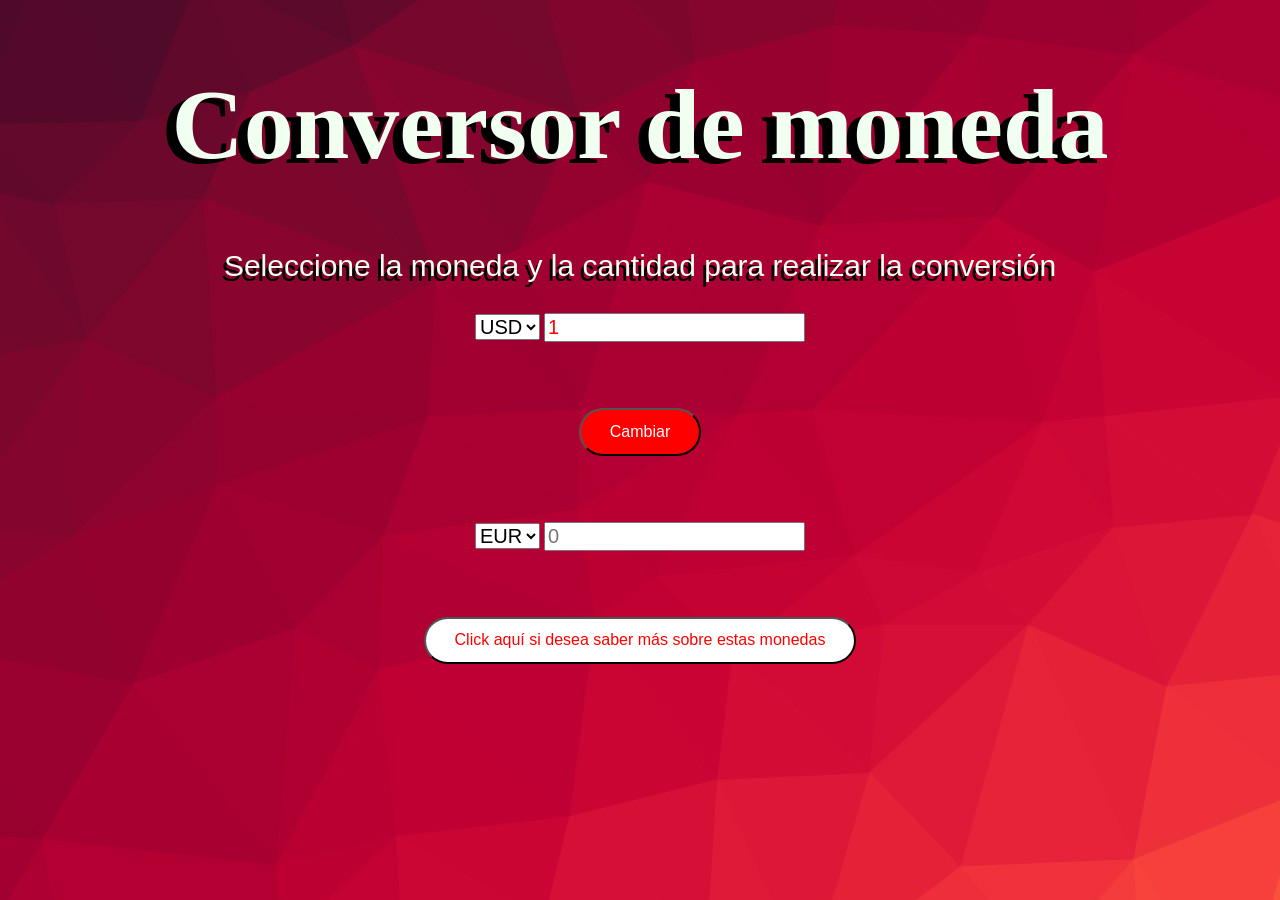
<file: index.html>
<!DOCTYPE html>
<html lang="es">
<head>
    <meta charset="UTF-8">
    <meta http-equiv="X-UA-Compatible" content="IE=edge">
    <meta name="viewport" content="width=device-width, initial-scale=1.0">
    <link rel="stylesheet" href="estilos.css">

    <title>Conversor de moneda</title> 
</head>
<body>
  <center>
    <div class="titulo">
    <h1>Conversor de moneda</h1>
 </div>
 <div class="texto1">
    <p>Seleccione la moneda y la cantidad para realizar la conversión</p>
  </div>
    <div class="container">
        <div class="moneda">
            <select id="moneda-uno" class="monedauno">
                
                <option value="ARS">ARS</option>
                <option value="EUR">EUR</option>
                <option value="USD" selected>USD</option>


            </select>
            <input class="botones"
            type="number" 
            id="cantidad-uno" 
            placeholder="0"  
            value="1"
            >

        </div>
        <p>
        <div class="taza-cambio-container">
            <button class="btn" id="taza">
                Cambiar
            </button>
          </p>
            <div class="cambio" id="cambio"></div>

        </div>
        <p>
        <div class="moneda">
            <select id="moneda-dos" class="monedados">
       
                <option value="ARS">ARS</option>
                <option value="EUR" selected>EUR</option>
                <option value="USD">USD</option>

            </select>

            <input class="botones2"
            type="number" 
            id="cantidad-dos" 
            placeholder="0"  
            >

        </div>
        </p>
    </div>
    <p>
    <button class="boton5" onclick="location.href='https://datosmacro.expansion.com/divisas'" type="button" >
      
      Click aquí si desea saber más sobre estas monedas</button>
    </p>
  
<script src="funciones.js"></script>
  </center>
</body>
</html>
</file>
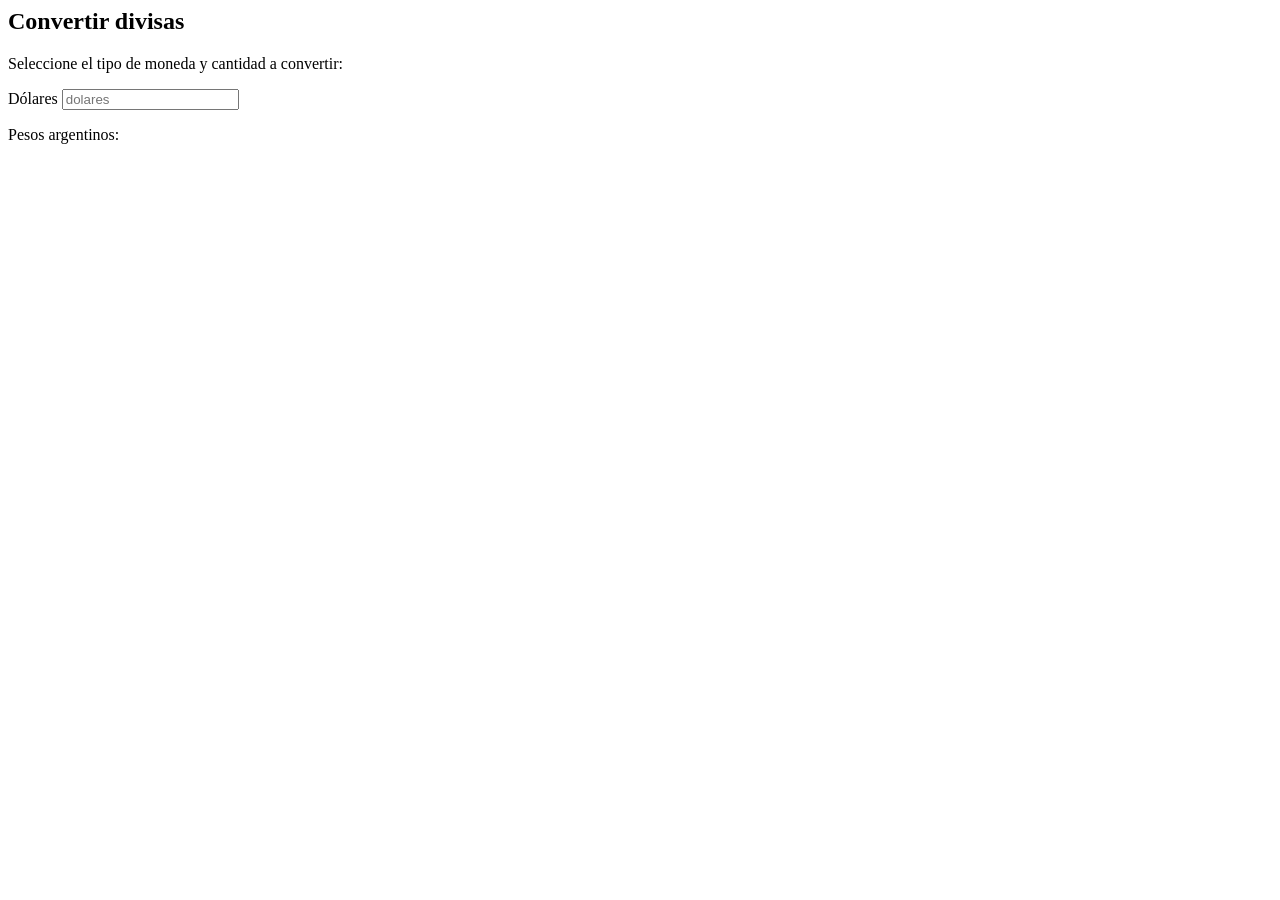
<file: conversor.html>
<html>
<title>Conversor de monedas</title>
<body>

<h2>Convertir divisas</h2>
<p>Seleccione el tipo de moneda y cantidad a convertir:</p>

<p>
  <label>Dólares</label>
  <input id="inputFeet" type="number" placeholder="dolares" oninput="LengthConverter(this.value)" onchange="LengthConverter(this.value)">
</p>
<p>Pesos argentinos: <span id="outputMeters"></span></p>

<script>
function LengthConverter(valNum) {
  document.getElementById("outputMeters").innerHTML=valNum*198.30;
}
</script>
</body>
</html>
</file>
<file: estilos.css>
body{
    background:url(fondo.jpg)
}

.titulo{
   font-family: Georgia, 'Times New Roman', Times, serif;
   font-size: 50px;
   color:honeydew;
   text-shadow: -10px 5px black;
}
.texto1{
    font-size: 30px;
    font-family:'Gill Sans', 'Gill Sans MT', Calibri, 'Trebuchet MS', sans-serif;
    color:honeydew;
    text-shadow: -3px 5px black;
}
.cambio{
    font-size: 30px;
    font-family:'Gill Sans', 'Gill Sans MT', Calibri, 'Trebuchet MS', sans-serif;
    color:honeydew;
}
.botones{
    font-size: 20px;
    color: red;
}
.monedauno{
    font-size: 20px;
}
.monedados{
    font-size: 20px;
}
.botones2{
    font-size: 20px;
    color: red;
}

.boton5{
    position: relative;
    background-color:#ffffff;
    border-radius: 4em;
    font-size: 16px;
    font-family: Verdana, Geneva, Tahoma, sans-serif;
    color: rgb(255, 0, 0);
    padding: 0.8em 1.8em;
    cursor:pointer;
    user-select:none;
    text-align: center;
    text-decoration: none;
    cursor: pointer;
    transition-duration: 0.4s;
    margin:50px 230px;
    max-width: 1400px;
    -webkit-transition-duration: 0.4s; 
}


.btn{
    position: relative;
    background-color:#ff0000;
    border-radius: 4em;
    font-size: 16px;
    font-family: Verdana, Geneva, Tahoma, sans-serif;
    color: white;
    padding: 0.8em 1.8em;
    cursor:pointer;
    user-select:none;
    text-align: center;
    text-decoration: none;
    cursor: pointer;
    transition-duration: 0.4s;
    margin:50px 230px;
    max-width: 300px;
    -webkit-transition-duration: 0.4s; 
}
</file>
